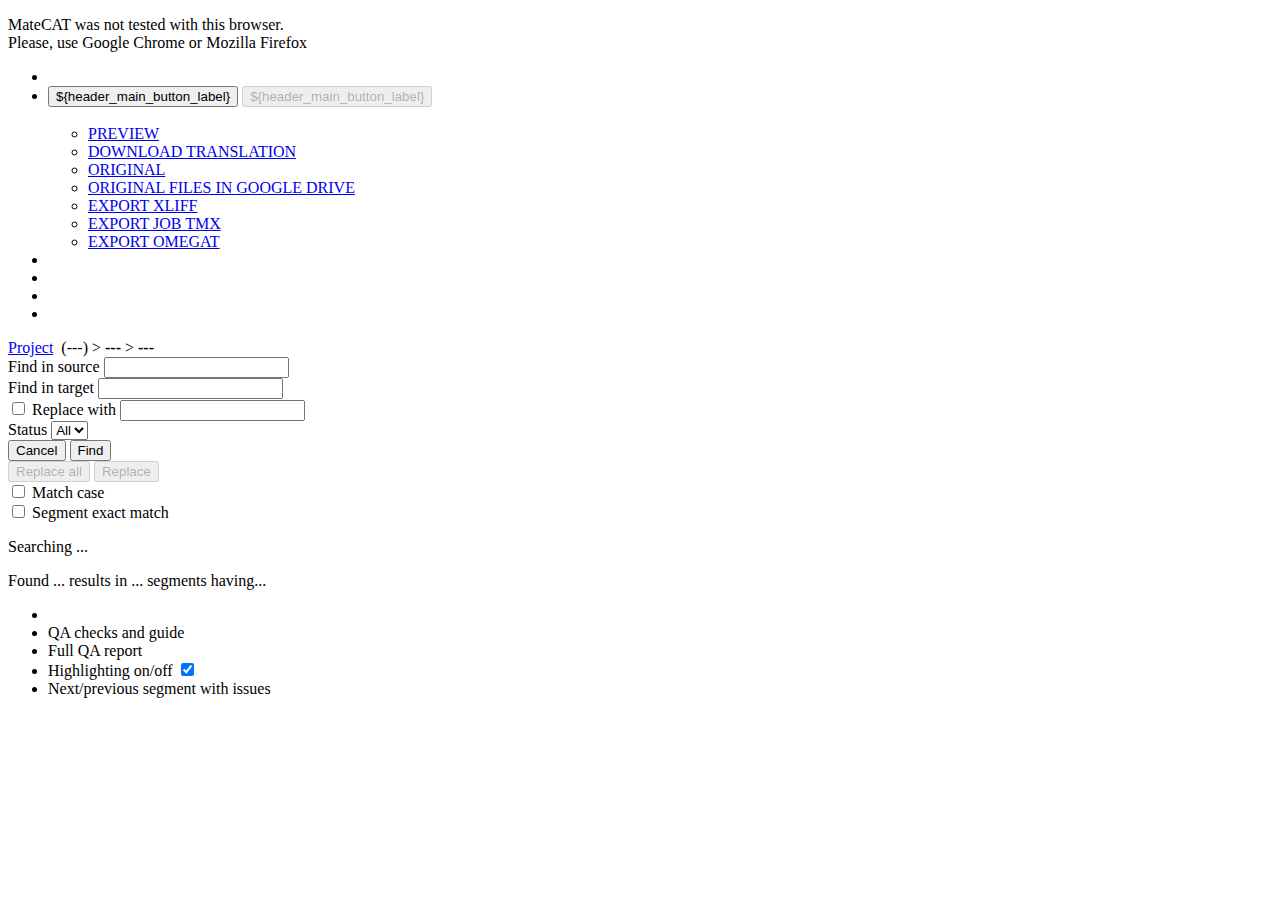
<file: lib/View/header.html>
<!DOCTYPE html>
<html>
<head>
    <title></title>
    <meta http-equiv="Content-Type" content="text/html; charset=UTF-8"/>
</head>
<body>

<header metal:define-macro="main_header">
    <p class="warning" tal:condition="php:supportedBrowser EQ -1" >
        MateCAT was not tested with this browser.<br/>
        Please, use Google Chrome or Mozilla Firefox
    </p>
    <div id="messageBar"><span class="msg"></span><a href="#" class="close"></a></div>
    <div class="wrapper">
        <ul class="header-menu" tal:condition="php: !job_archived ">

              <li id="quality-report-button" tal:attributes="class header_quality_report_item_class"></li>

            <li class="header-dropdown-menu">
                <a class="btn pull-left topmenu-drop">
                       <form metal:define-slot="actions" id="fileDownload" action="${basepath}" method="post">
                           <input type="hidden" name="action" value="downloadFile" />
                           <input type="hidden" name="id_job" value="" tal:attributes="value jid | nothing" />
                           <input type="hidden" name="id_file" value="" />
                           <input type="hidden" name="password" tal:attributes="value password" />
                           <input type="hidden" name="download_type" value="all" />

                           <!-- Input button duplicated to allow `disabled` attribute to me missing completely -->
                           <input type="button" class="${header_main_button_class}"
                              id="${header_main_button_id}" value="${header_main_button_label}"
                              tal:condition="header_main_button_enabled" />

                           <input type="button" class="${header_main_button_class}"
                              id="${header_main_button_id}" value="${header_main_button_label}"
                              tal:condition="not: header_main_button_enabled" disabled="disabled" />


                       </form>
                </a>
                <div class="wrapper-dropdown-5 pull-left" tabindex="1">&nbsp;
                    <ul id="previewDropdown" class="dropdown pull-left" tal:attributes="data-download php:(job_stats['TODO_FORMATTED'] == 0 && job_stats['ANALYSIS_COMPLETE'] )? 'true' : 'false'">
                        <tal:block tal:condition="true:project_completion_feature_enabled" >
                            <li tal:condition="not:isGDriveProject" class="previewLink">
                                <a title="Preview" alt="Preview" href="#" >
                                    <span class="icon-download"></span>PREVIEW
                                </a>
                            </li>

                            <li tal:condition="not:isGDriveProject" class="downloadTranslation">
                                <a title="Download Translation" alt="Download Translation" href="#" >
                                    <span class="icon-download"></span>DOWNLOAD TRANSLATION
                                </a>
                            </li>
                        </tal:block>


                        <li tal:condition="not:isGDriveProject">
                            <a class="originalDownload" title="ORIGINAL" alt="ORIGINAL" href="/?action=downloadOriginal&id_job=${jid}&password=${password}&download_type=all" target="_blank" >
                                <span class="icon-download"></span>ORIGINAL
                            </a>
                        </li>

                        <li tal:condition="true:isGDriveProject" class="originalsGDrive">
                            <a title="ORIGINAL FILES IN GOOGLE DRIVE" alt="ORIGINAL FILES IN GOOGLE DRIVE" href="javascript:void(0)" >
                                <span class="icon-gdrive"></span>ORIGINAL FILES IN GOOGLE DRIVE
                            </a>
                        </li>

                        <li tal:condition="php: uses_matecat_filters == true || INIT::$DEPRECATE_LEGACY_XLIFFS == false">
                            <a class="sdlxliff" title="Export XLIFF" alt="Export XLIFF" href="/SDLXLIFF/${jid}/${password}/${jid}.zip" target="_blank" >
                                <span class="icon-download"></span>EXPORT XLIFF
                            </a>
                        </li>
                        <li>
                            <a class="tmx" title="Export job TMX for QA" alt="Export job TMX for QA" href="/TMX/${jid}/${password}" target="_blank" >
                                <span class="icon-download"></span>EXPORT JOB TMX
                            </a>
                        </li>
                        <li tal:condition="php: INIT::$ENABLE_OMEGAT_DOWNLOAD !== false">
                            <a class="omegat" title="Export OMEGAT" alt="Export OMEGAT" href="/?action=downloadFile&id_job=${jid}&password=${password}&id_file=&download_type=omegat&forceXliff=1">
                                <span class="icon-download"></span>EXPORT OMEGAT
                            </a>
                        </li>

                    </ul>
                </div>
            </li>

            <li id="lexiqabox" class="lexnotific" title="Well done, no errors found!" style="display:none">
                 <span class="numbererror"></span>
            </li>
            <li id="notifbox" class="notific" title="Well done, no errors found!">
                <a id="point2seg" href="#"><span class="numbererror"></span></a>
            </li>
            <li id='filterSwitch' title="Search or Filter results">
                <span class="numbererror"></span>
            </li>
            <li tal:condition="segmentFilterEnabled" id="advanced-filter" title="Filter segments">
                <a class="filter"></a>
            </li>
            <li id='advancedOptions' title="View options">
                <span class="more-options"></span>
            </li>
        </ul>

        <a href="${basepath}" class="logo">
        </a>
        <div class="breadcrumbs">
            <a href="#" onClick="return false" id="pname" tal:content="pname">Project</a>
            <span>&nbsp;(<span tal:replace="jid">---</span>) &gt; <b><span tal:replace="source_code">---</span> </b> &gt; <b><span tal:replace="target_code">---</span></b></span>
        </div>

    </div>   <!-- .wrapper -->
    <!-- hardcorded advanced filtering -->

    <div id="segment-filter-mountpoint"></div>
   
    <div tal:attributes="class string:searchbox${filtered_class}">
        <form>

            <div class="search-inputs">

                <div class="block">
                    <label for="search-source">Find in source</label>
                    <input id="search-source" class="search-input" type="text" value=""/>
                </div>
                <div class="block">
                    <div class="field">
                        <label for="search-target">Find in target</label>
                        <input id="search-target" class="search-input" type="text" value=""/>
                    </div>

                    <div class="field" tal:condition="true:showReplaceOptionsInSearch">
                        <input id="enable-replace" type="checkbox" />
                        <label for="enable-replace">Replace with</label>
                        <input id="replace-target" class="search-input" type="text" value=""/>
                    </div>

                </div>
                <div class="block">
                    <label for="select-status">Status</label>
                    <select id="select-status" class="search-select" >
                        <option value="all" selected="selected">All</option>
                        <tal:block tal:repeat="status searchable_statuses">
                            <option tal:attributes="value status/value" tal:content="status/label"></option>
                        </tal:block>
                    </select>
                </div>
                <div class="block right buttons">
                    <div class="field">
                        <input id="exec-cancel" type="button" class="btn" value="Cancel" />
                        <input id="exec-find" type="button" class="btn" data-func="find" value="Find" />
                    </div>

                    <div class="field" tal:condition="true:showReplaceOptionsInSearch">
                        <input id="exec-replaceall" type="button" class="btn" disabled="disabled" value="Replace all" />
                        <input id="exec-replace" type="button" class="btn" disabled="disabled" value="Replace" />
                    </div>

                </div>
            </div>

            <div class="search-options">
                <div class="block">
                    <input id="match-case" type="checkbox" />
                    <label for="match-case">Match case</label>
                </div>
                <div class="block">
                    <input id="exact-match" type="checkbox" />
                    <label for="exact-match">Segment exact match</label>
                </div>
            </div>

        </form>
        <div class="search-display">
            <p class="searching">Searching ...</p>
            <p class="found"><span class="numbers">Found <span class="results">...</span> results in <span class="segments">...</span> segments</span> having<span class="query">...</span></p>
        </div>
    </div>
    
    <!-- lexiqa popup content -->
    <div class="lexiqa-wrapper" id="lexiqa-popup">
        <ul class="lexiqa-popup-items">
            <li class="lexiqa-popup-item">
                <a class="lexiqa-popup-icon" href="http://lexiqa.net" target="_blank" alt="lexiQA logo"></a>
            </li>
            <li class="lexiqa-popup-item">QA checks and guide 
                <a class="lexiqa-popup-icon" id="lexiqa-quide-link" href="" target="_blank" alt="Read the quick user guide of lexiqa"></a>
            </li>
            <li class="lexiqa-popup-item">Full QA report 
                <a class="lexiqa-popup-icon" id="lexiqa-report-link" href="" target="_blank" alt="Read the full QA report"></a>
            </li>
            <li class="lexiqa-popup-item">
                    <span class="lexiqa-popup-switch">Highlighting on/off</span>
                <!--<a class="lexiqa-popup-icon" href="" target="_blank" alt="Toggle the highlighting on or off"></a>-->
                <!--<span class="lxq-highlight-toggle">-->
                    <!--<span class="lexiqa-popup-icon">-->
                        <input id="cmn-toggle-1" class="cmn-toggle cmn-toggle-round" type="checkbox"  checked="checked" />
                        <label for="cmn-toggle-1"></label>
                    <!--</span>-->
                <!--</span>-->
            </li>
            <li class="lexiqa-popup-item">Next/previous segment with issues
                <a class="lexiqa-popup-icon" href="" id="lexiqa-prev-seg" target="_blank" alt="Go to previous segment"></a>
                <a class="lexiqa-popup-icon" href="" id="lexiqa-next-seg" target="_blank" alt="Go to next segment"></a>
            </li>
        </ul>
    </div>

</header>
</body>

</html>
</file>
